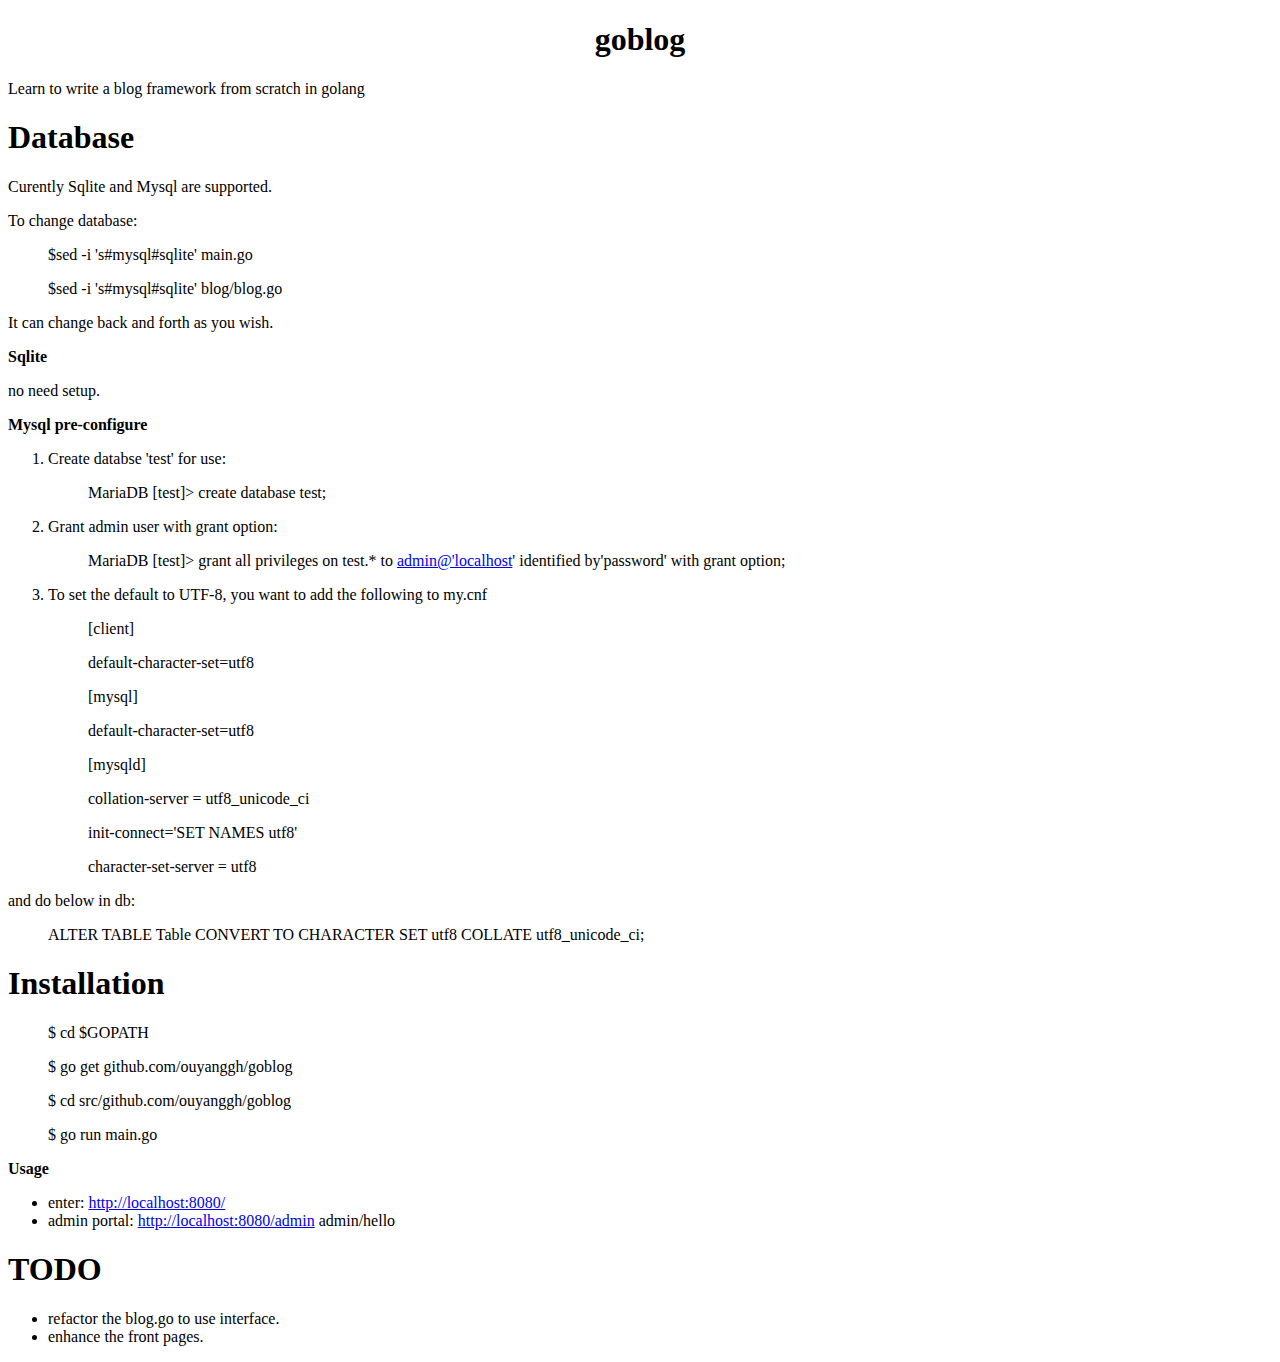
<file: index.html>
<?xml version="1.0" encoding="utf-8" ?>
<!DOCTYPE html PUBLIC "-//W3C//DTD XHTML 1.0 Transitional//EN" "http://www.w3.org/TR/xhtml1/DTD/xhtml1-transitional.dtd">
<html xmlns="http://www.w3.org/1999/xhtml" xml:lang="en" lang="en">
<head>
<meta http-equiv="Content-Type" content="text/html; charset=utf-8" />
<meta name="generator" content="Docutils 0.12: http://docutils.sourceforge.net/" />
<title>goblog</title>
<style type="text/css">

/*
:Author: David Goodger (goodger@python.org)
:Id: $Id: html4css1.css 7614 2013-02-21 15:55:51Z milde $
:Copyright: This stylesheet has been placed in the public domain.

Default cascading style sheet for the HTML output of Docutils.

See http://docutils.sf.net/docs/howto/html-stylesheets.html for how to
customize this style sheet.
*/

/* used to remove borders from tables and images */
.borderless, table.borderless td, table.borderless th {
  border: 0 }

table.borderless td, table.borderless th {
  /* Override padding for "table.docutils td" with "! important".
     The right padding separates the table cells. */
  padding: 0 0.5em 0 0 ! important }

.first {
  /* Override more specific margin styles with "! important". */
  margin-top: 0 ! important }

.last, .with-subtitle {
  margin-bottom: 0 ! important }

.hidden {
  display: none }

a.toc-backref {
  text-decoration: none ;
  color: black }

blockquote.epigraph {
  margin: 2em 5em ; }

dl.docutils dd {
  margin-bottom: 0.5em }

object[type="image/svg+xml"], object[type="application/x-shockwave-flash"] {
  overflow: hidden;
}

/* Uncomment (and remove this text!) to get bold-faced definition list terms
dl.docutils dt {
  font-weight: bold }
*/

div.abstract {
  margin: 2em 5em }

div.abstract p.topic-title {
  font-weight: bold ;
  text-align: center }

div.admonition, div.attention, div.caution, div.danger, div.error,
div.hint, div.important, div.note, div.tip, div.warning {
  margin: 2em ;
  border: medium outset ;
  padding: 1em }

div.admonition p.admonition-title, div.hint p.admonition-title,
div.important p.admonition-title, div.note p.admonition-title,
div.tip p.admonition-title {
  font-weight: bold ;
  font-family: sans-serif }

div.attention p.admonition-title, div.caution p.admonition-title,
div.danger p.admonition-title, div.error p.admonition-title,
div.warning p.admonition-title, .code .error {
  color: red ;
  font-weight: bold ;
  font-family: sans-serif }

/* Uncomment (and remove this text!) to get reduced vertical space in
   compound paragraphs.
div.compound .compound-first, div.compound .compound-middle {
  margin-bottom: 0.5em }

div.compound .compound-last, div.compound .compound-middle {
  margin-top: 0.5em }
*/

div.dedication {
  margin: 2em 5em ;
  text-align: center ;
  font-style: italic }

div.dedication p.topic-title {
  font-weight: bold ;
  font-style: normal }

div.figure {
  margin-left: 2em ;
  margin-right: 2em }

div.footer, div.header {
  clear: both;
  font-size: smaller }

div.line-block {
  display: block ;
  margin-top: 1em ;
  margin-bottom: 1em }

div.line-block div.line-block {
  margin-top: 0 ;
  margin-bottom: 0 ;
  margin-left: 1.5em }

div.sidebar {
  margin: 0 0 0.5em 1em ;
  border: medium outset ;
  padding: 1em ;
  background-color: #ffffee ;
  width: 40% ;
  float: right ;
  clear: right }

div.sidebar p.rubric {
  font-family: sans-serif ;
  font-size: medium }

div.system-messages {
  margin: 5em }

div.system-messages h1 {
  color: red }

div.system-message {
  border: medium outset ;
  padding: 1em }

div.system-message p.system-message-title {
  color: red ;
  font-weight: bold }

div.topic {
  margin: 2em }

h1.section-subtitle, h2.section-subtitle, h3.section-subtitle,
h4.section-subtitle, h5.section-subtitle, h6.section-subtitle {
  margin-top: 0.4em }

h1.title {
  text-align: center }

h2.subtitle {
  text-align: center }

hr.docutils {
  width: 75% }

img.align-left, .figure.align-left, object.align-left {
  clear: left ;
  float: left ;
  margin-right: 1em }

img.align-right, .figure.align-right, object.align-right {
  clear: right ;
  float: right ;
  margin-left: 1em }

img.align-center, .figure.align-center, object.align-center {
  display: block;
  margin-left: auto;
  margin-right: auto;
}

.align-left {
  text-align: left }

.align-center {
  clear: both ;
  text-align: center }

.align-right {
  text-align: right }

/* reset inner alignment in figures */
div.align-right {
  text-align: inherit }

/* div.align-center * { */
/*   text-align: left } */

ol.simple, ul.simple {
  margin-bottom: 1em }

ol.arabic {
  list-style: decimal }

ol.loweralpha {
  list-style: lower-alpha }

ol.upperalpha {
  list-style: upper-alpha }

ol.lowerroman {
  list-style: lower-roman }

ol.upperroman {
  list-style: upper-roman }

p.attribution {
  text-align: right ;
  margin-left: 50% }

p.caption {
  font-style: italic }

p.credits {
  font-style: italic ;
  font-size: smaller }

p.label {
  white-space: nowrap }

p.rubric {
  font-weight: bold ;
  font-size: larger ;
  color: maroon ;
  text-align: center }

p.sidebar-title {
  font-family: sans-serif ;
  font-weight: bold ;
  font-size: larger }

p.sidebar-subtitle {
  font-family: sans-serif ;
  font-weight: bold }

p.topic-title {
  font-weight: bold }

pre.address {
  margin-bottom: 0 ;
  margin-top: 0 ;
  font: inherit }

pre.literal-block, pre.doctest-block, pre.math, pre.code {
  margin-left: 2em ;
  margin-right: 2em }

pre.code .ln { color: grey; } /* line numbers */
pre.code, code { background-color: #eeeeee }
pre.code .comment, code .comment { color: #5C6576 }
pre.code .keyword, code .keyword { color: #3B0D06; font-weight: bold }
pre.code .literal.string, code .literal.string { color: #0C5404 }
pre.code .name.builtin, code .name.builtin { color: #352B84 }
pre.code .deleted, code .deleted { background-color: #DEB0A1}
pre.code .inserted, code .inserted { background-color: #A3D289}

span.classifier {
  font-family: sans-serif ;
  font-style: oblique }

span.classifier-delimiter {
  font-family: sans-serif ;
  font-weight: bold }

span.interpreted {
  font-family: sans-serif }

span.option {
  white-space: nowrap }

span.pre {
  white-space: pre }

span.problematic {
  color: red }

span.section-subtitle {
  /* font-size relative to parent (h1..h6 element) */
  font-size: 80% }

table.citation {
  border-left: solid 1px gray;
  margin-left: 1px }

table.docinfo {
  margin: 2em 4em }

table.docutils {
  margin-top: 0.5em ;
  margin-bottom: 0.5em }

table.footnote {
  border-left: solid 1px black;
  margin-left: 1px }

table.docutils td, table.docutils th,
table.docinfo td, table.docinfo th {
  padding-left: 0.5em ;
  padding-right: 0.5em ;
  vertical-align: top }

table.docutils th.field-name, table.docinfo th.docinfo-name {
  font-weight: bold ;
  text-align: left ;
  white-space: nowrap ;
  padding-left: 0 }

/* "booktabs" style (no vertical lines) */
table.docutils.booktabs {
  border: 0px;
  border-top: 2px solid;
  border-bottom: 2px solid;
  border-collapse: collapse;
}
table.docutils.booktabs * {
  border: 0px;
}
table.docutils.booktabs th {
  border-bottom: thin solid;
  text-align: left;
}

h1 tt.docutils, h2 tt.docutils, h3 tt.docutils,
h4 tt.docutils, h5 tt.docutils, h6 tt.docutils {
  font-size: 100% }

ul.auto-toc {
  list-style-type: none }

</style>
</head>
<body>
<div class="document" id="goblog">
<h1 class="title">goblog</h1>

<p>Learn to write a blog framework from scratch in golang</p>
<div class="section" id="database">
<h1>Database</h1>
<p>Curently Sqlite and Mysql are supported.</p>
<p>To change database:</p>
<blockquote>
<p>$sed -i 's#mysql#sqlite' main.go</p>
<p>$sed -i 's#mysql#sqlite' blog/blog.go</p>
</blockquote>
<p>It can change back and forth as you wish.</p>
<p><strong>Sqlite</strong></p>
<p>no need setup.</p>
<p><strong>Mysql pre-configure</strong></p>
<ol class="arabic">
<li><p class="first">Create databse 'test' for use:</p>
<blockquote>
<p>MariaDB [test]&gt; create database test;</p>
</blockquote>
</li>
<li><p class="first">Grant admin user with grant option:</p>
<blockquote>
<p>MariaDB [test]&gt; grant all privileges on test.* to <a class="reference external" href="mailto:admin&#64;'localhost">admin&#64;'localhost</a>' identified
by'password' with grant option;</p>
</blockquote>
</li>
<li><p class="first">To set the default to UTF-8, you want to add the following to my.cnf</p>
<blockquote>
<p>[client]</p>
<p>default-character-set=utf8</p>
<p>[mysql]</p>
<p>default-character-set=utf8</p>
<p>[mysqld]</p>
<p>collation-server = utf8_unicode_ci</p>
<p>init-connect='SET NAMES utf8'</p>
<p>character-set-server = utf8</p>
</blockquote>
</li>
</ol>
<p>and do below in db:</p>
<blockquote>
ALTER TABLE Table CONVERT TO CHARACTER SET utf8 COLLATE utf8_unicode_ci;</blockquote>
</div>
<div class="section" id="installation">
<h1>Installation</h1>
<blockquote>
<p>$ cd $GOPATH</p>
<p>$ go get github.com/ouyanggh/goblog</p>
<p>$ cd src/github.com/ouyanggh/goblog</p>
<p>$ go run main.go</p>
</blockquote>
<p><strong>Usage</strong></p>
<ul class="simple">
<li>enter: <a class="reference external" href="http://localhost:8080/">http://localhost:8080/</a></li>
<li>admin portal: <a class="reference external" href="http://localhost:8080/admin">http://localhost:8080/admin</a>  admin/hello</li>
</ul>
</div>
<div class="section" id="todo">
<h1>TODO</h1>
<ul class="simple">
<li>refactor the blog.go to use interface.</li>
<li>enhance the front pages.</li>
</ul>
</div>
</div>
</body>
</html>
</file>
